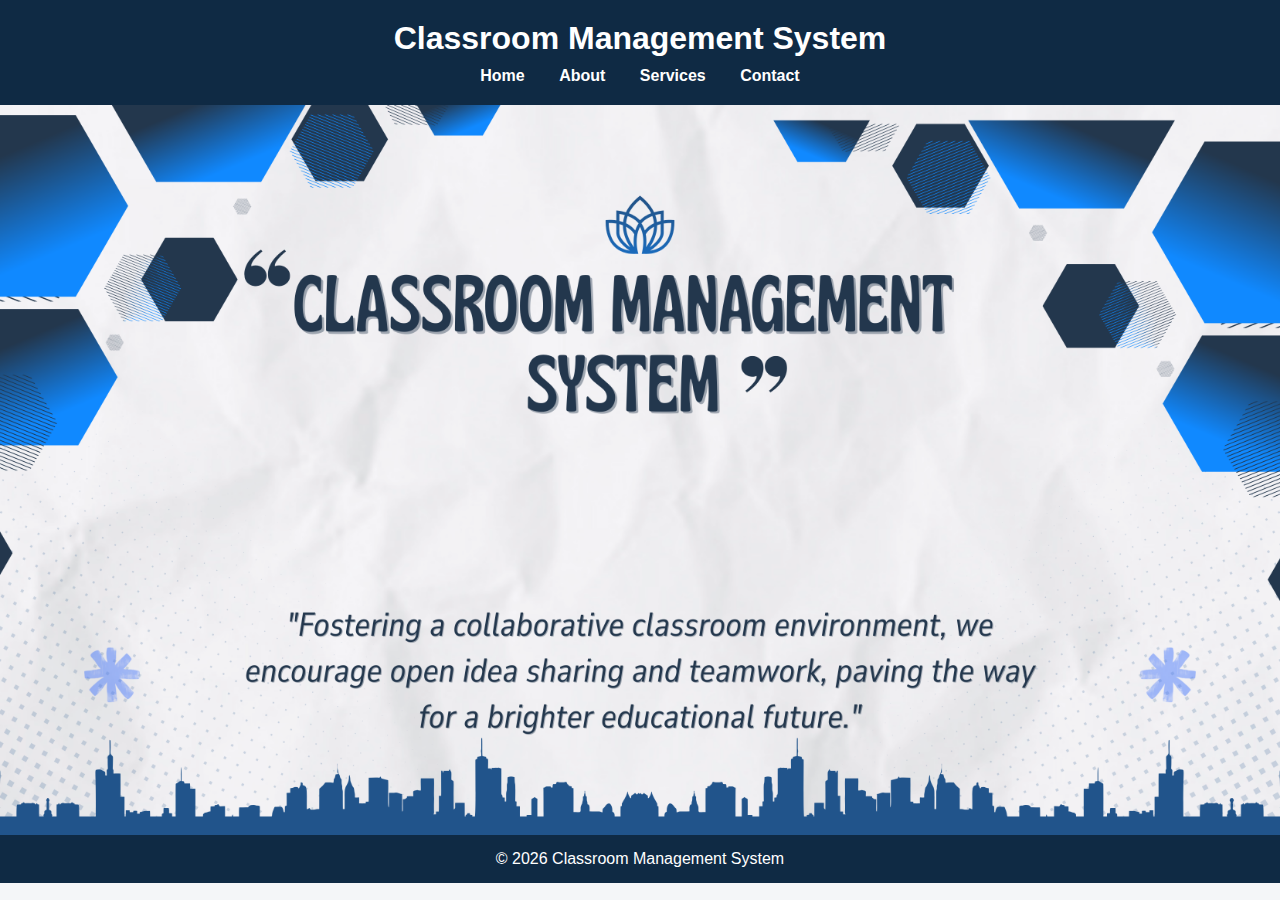
<file: index.html>
<!DOCTYPE html>
<html lang="en">
<head>
    <meta charset="UTF-8">
    <title>Classroom Management System</title>
    <link rel="stylesheet" href="style.css">
</head>
<body>

<header>
    <h1>Classroom Management System</h1>
    <nav>
        <a href="index.html">Home</a>
        <a href="about.html">About</a>
        <a href="services.html">Services</a>
        <a href="contact.html">Contact</a>
    </nav>
</header>

<img src="images/Home.png" alt="Home Image" class="page-image">

<footer>
    <p>© 2026 Classroom Management System</p>
</footer>

</body>
</html>
</file>
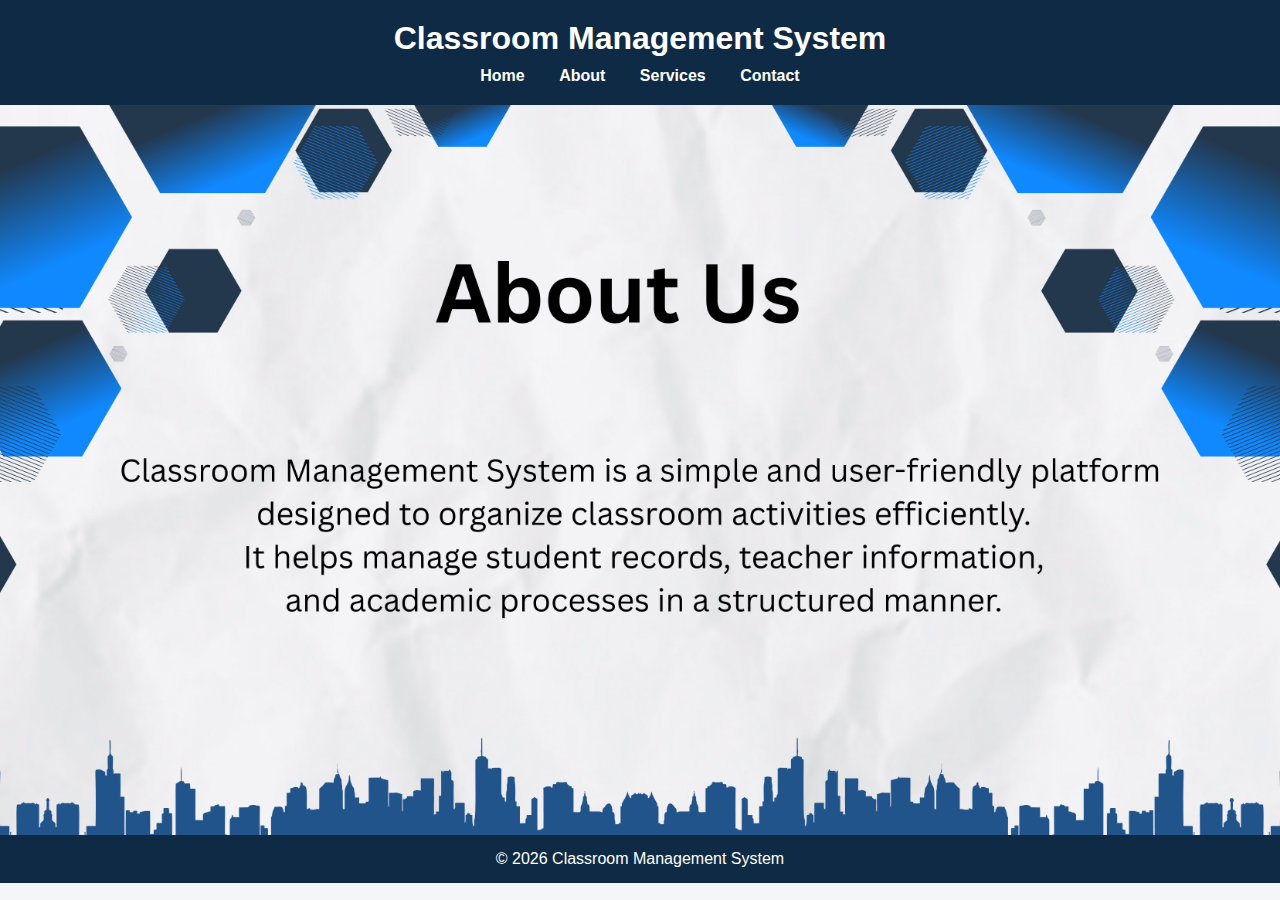
<file: about.html>
<!DOCTYPE html>
<html lang="en">
<head>
    <meta charset="UTF-8">
    <title>About Us</title>
    <link rel="stylesheet" href="style.css">
</head>
<body>

<header>
    <h1>Classroom Management System</h1>
    <nav>
        <a href="index.html">Home</a>
        <a href="about.html">About</a>
        <a href="services.html">Services</a>
        <a href="contact.html">Contact</a>
    </nav>
</header>

<img src="images/About.png" alt="About Us Image" class="page-image">

<footer>
    <p>© 2026 Classroom Management System</p>
</footer>

</body>
</html>
</file>
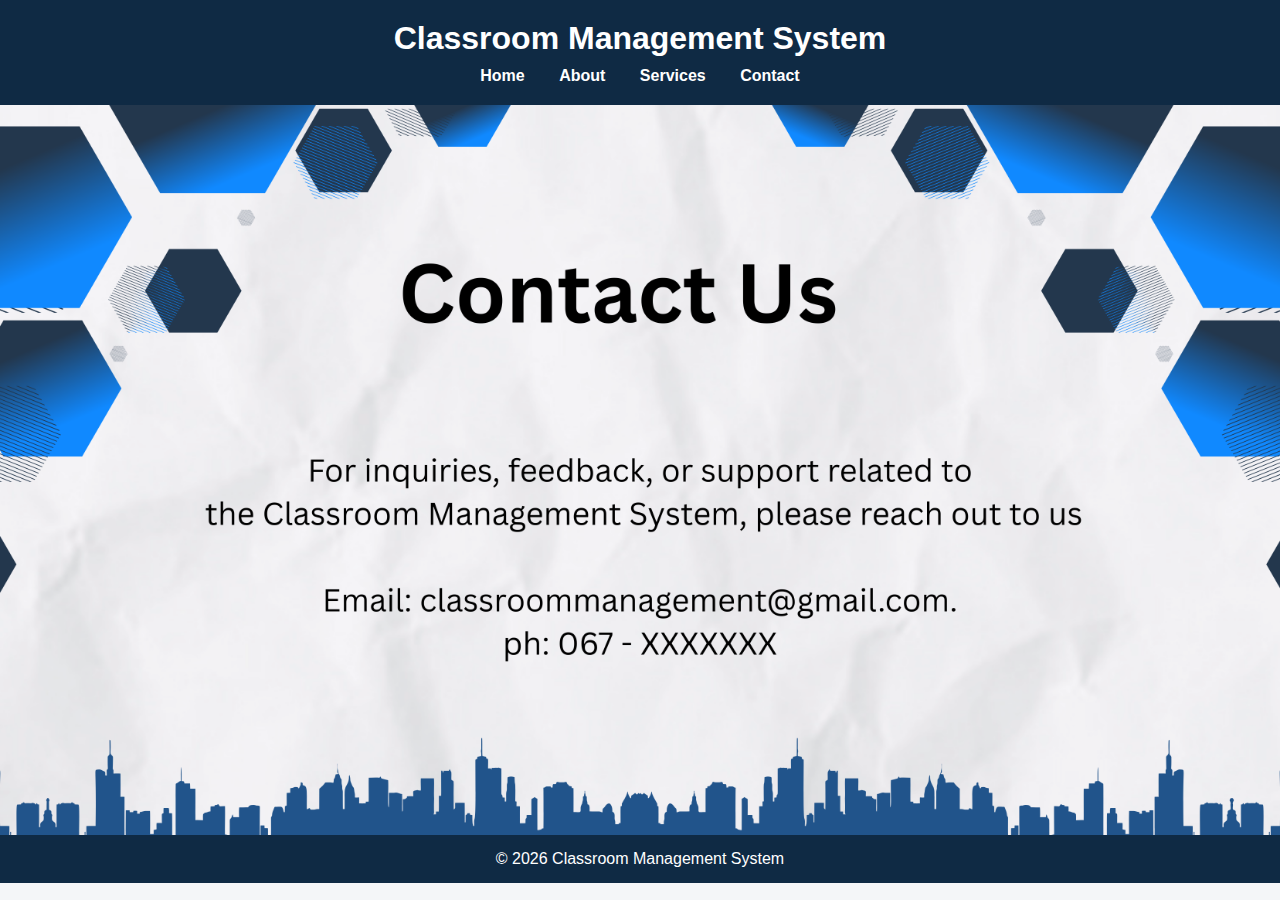
<file: contact.html>
<!DOCTYPE html>
<html lang="en">
<head>
    <meta charset="UTF-8">
    <title>Contact Us</title>
    <link rel="stylesheet" href="style.css">
</head>
<body>

<header>
    <h1>Classroom Management System</h1>
    <nav>
        <a href="index.html">Home</a>
        <a href="about.html">About</a>
        <a href="services.html">Services</a>
        <a href="contact.html">Contact</a>
    </nav>
</header>

<img src="images/Contact.png" alt="Contact Image" class="page-image">

<footer>
    <p>© 2026 Classroom Management System</p>
</footer>

</body>
</html>
</file>
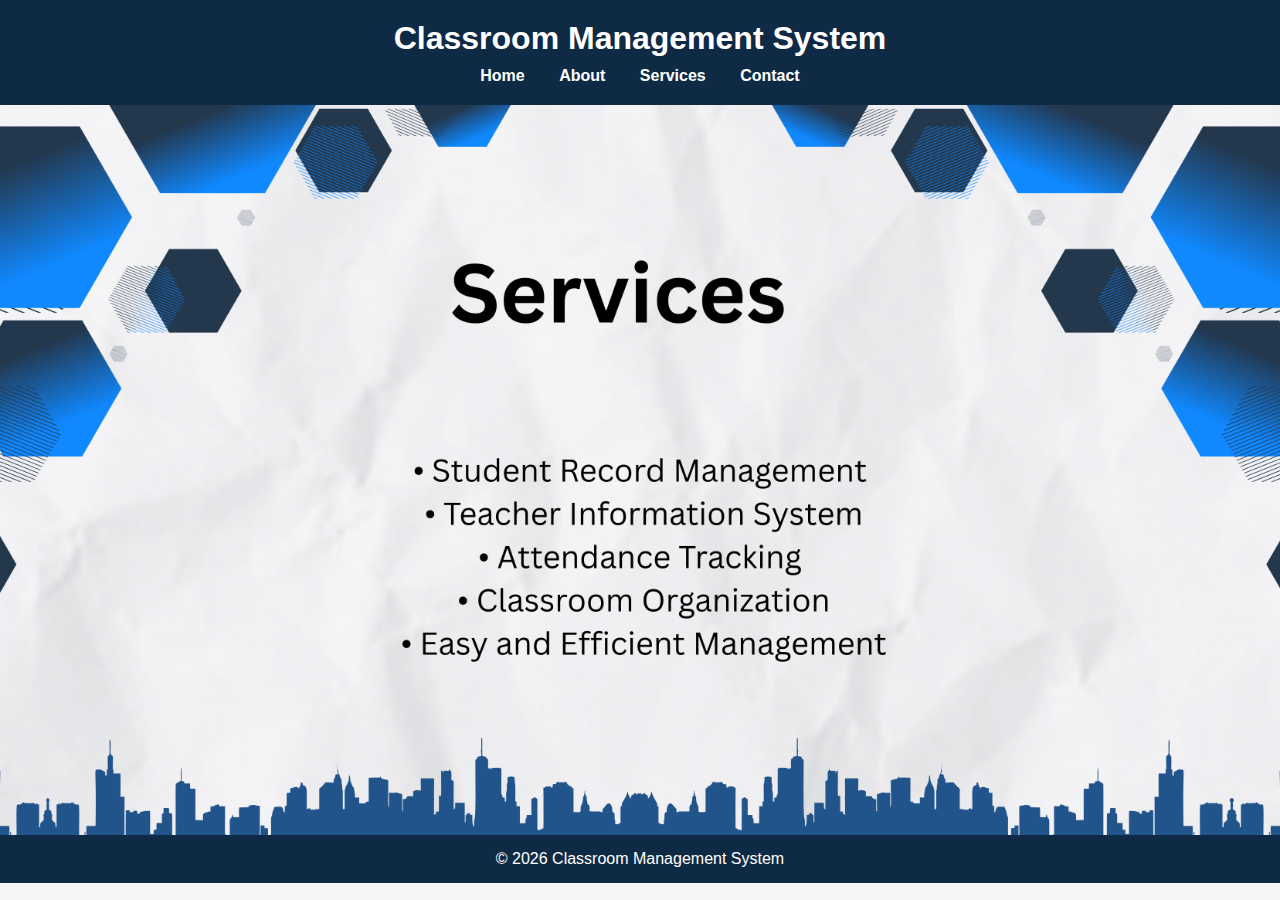
<file: services.html>
<!DOCTYPE html>
<html lang="en">
<head>
    <meta charset="UTF-8">
    <title>Services</title>
    <link rel="stylesheet" href="style.css">
</head>
<body>

<header>
    <h1>Classroom Management System</h1>
    <nav>
        <a href="index.html">Home</a>
        <a href="about.html">About</a>
        <a href="services.html">Services</a>
        <a href="contact.html">Contact</a>
    </nav>
</header>

<img src="images/Services.png" alt="Services Image" class="page-image">

<footer>
    <p>© 2026 Classroom Management System</p>
</footer>

</body>
</html>
</file>
<file: style.css>
/* RESET */
* {
    margin: 0;
    padding: 0;
    box-sizing: border-box;
}

/* BODY */
body {
    font-family: Arial, sans-serif;
    background-color: #f4f6f8;
}

/* HEADER */
header {
    background-color: #0f2a44;
    color: white;
    padding: 20px 0;
    text-align: center;
}

header h1 {
    margin-bottom: 10px;
}

/* NAVIGATION */
nav a {
    color: white;
    margin: 0 15px;
    text-decoration: none;
    font-weight: bold;
}

nav a:hover {
    color: #4da3ff;
}

/* MAIN IMAGE (fills space between header & footer) */
.page-image {
    width: 100%;
    height: calc(100vh - 170px); /* viewport minus header & footer */
    object-fit: cover;
    display: block;
}

/* FOOTER */
footer {
    background-color: #0f2a44;
    color: white;
    text-align: center;
    padding: 15px 0;
}

/* RESPONSIVE (optional but safe) */
@media (max-width: 768px) {
    .page-image {
        height: calc(100vh - 200px);
    }

    nav a {
        display: inline-block;
        margin: 8px;
    }
}
</file>
